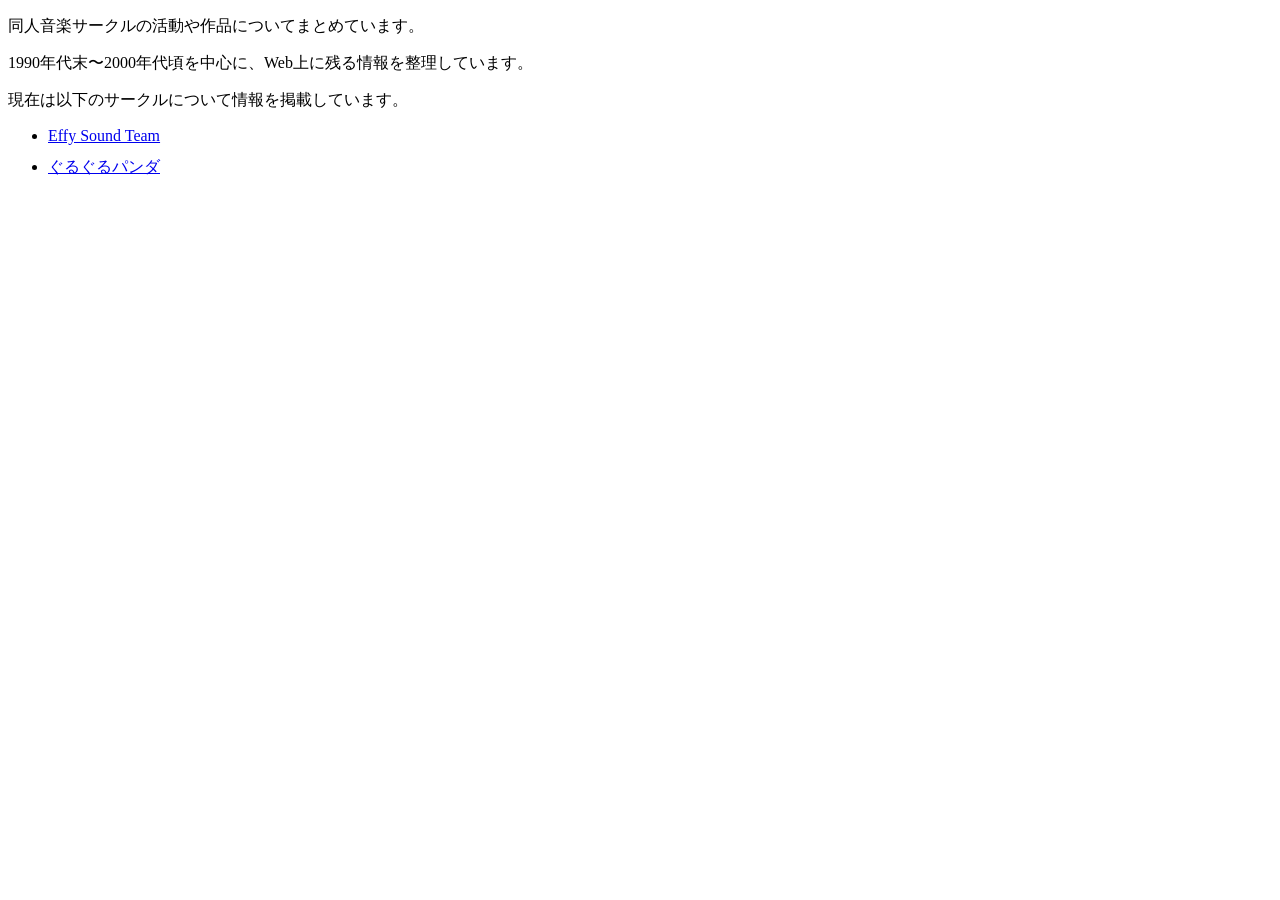
<file: index.html>
<!DOCTYPE html>
<html lang="ja">
<head>
  <meta charset="UTF-8">
  <meta name="viewport" content="width=device-width, initial-scale=1.0">
  <title>index.html</title>
</head>
<body>
  <p>同人音楽サークルの活動や作品についてまとめています。</p>
  <p>1990年代末〜2000年代頃を中心に、Web上に残る情報を整理しています。</p>
  <p>現在は以下のサークルについて情報を掲載しています。</p>

  <ul>
    <li><a href="circle/E_S_T_.html">Effy Sound Team</a></li>
    <li><a href="circle/G2PD.html">ぐるぐるパンダ</a></li>
  </ul>
  <style>
    li {
      margin-block: 12px;
    }
  </style>
</body>
</html>
</file>
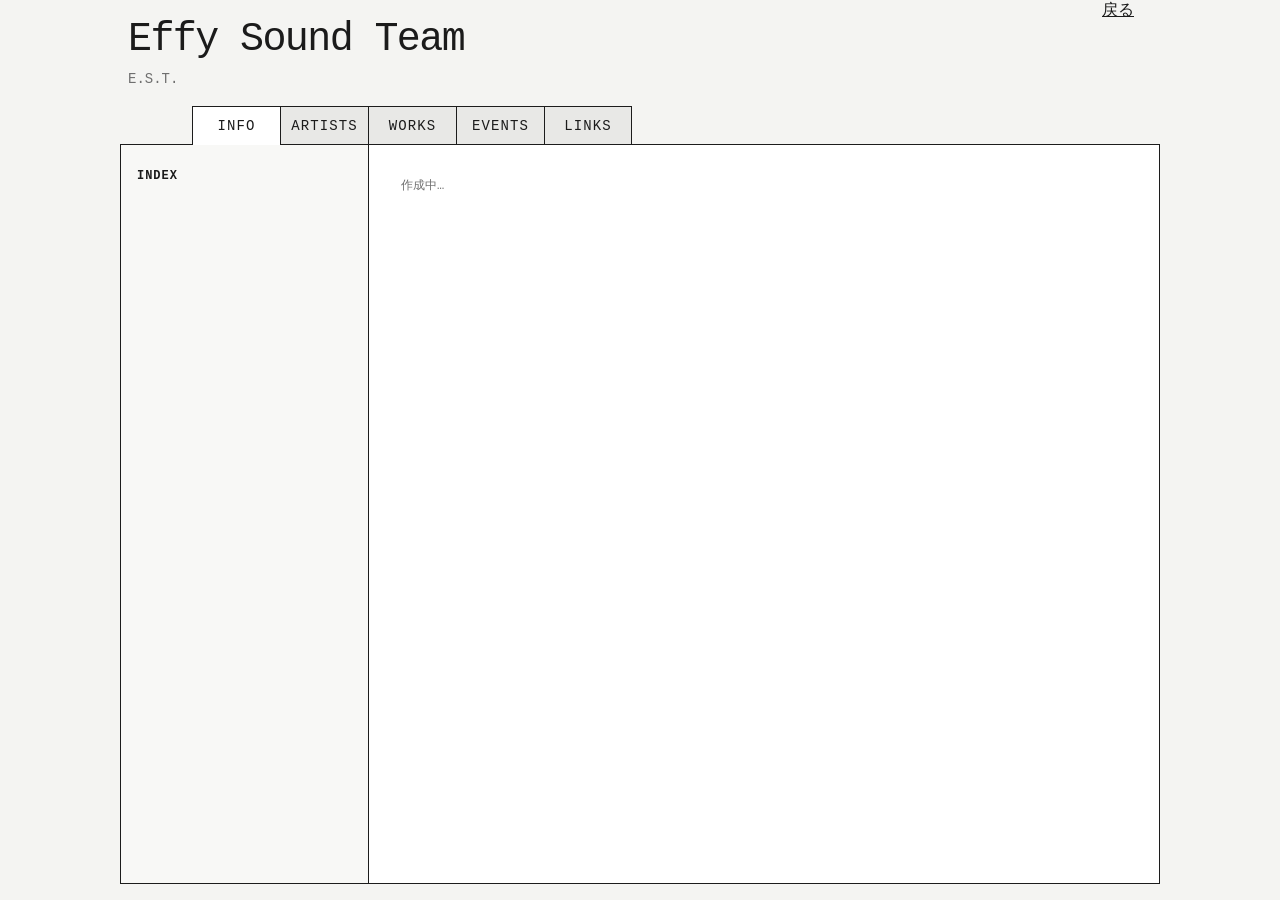
<file: circle/E_S_T_.html>
<!doctype html>
<html lang="ja">
<head>
  <meta charset="utf-8">
  <meta name="viewport" content="width=device-width, initial-scale=1">
  <title>Effy Sound Team</title>
  <link rel="stylesheet" href="../common.css">
</head>
<body>
  <div class="page">
    <header class="site-header">
      <div class="site-title-block">
        <h1 class="site-title">Effy Sound Team</h1>
        <div class="site-subtitle">E.S.T.</div>
      </div>
      <a href="../">戻る</a>
    </header>

    <main class="main">
      <nav class="tabs" aria-label="サークル情報" role="tablist">
        <a id="tab-info" class="tab" href="#info" data-tab="info" role="tab" aria-controls="panel-info" aria-selected="false">INFO</a>
        <a id="tab-artist" class="tab" href="#artist" data-tab="artist" role="tab" aria-controls="panel-artist" aria-selected="false">ARTISTS</a>
        <a id="tab-work" class="tab" href="#work" data-tab="work" role="tab" aria-controls="panel-work" aria-selected="false">WORKS</a>
        <a id="tab-event" class="tab" href="#event" data-tab="event" role="tab" aria-controls="panel-event" aria-selected="false">EVENTS</a>
        <a id="tab-link" class="tab" href="#link" data-tab="link" role="tab" aria-controls="panel-link" aria-selected="false">LINKS</a>
      </nav>

      <section class="workspace">
        <aside class="aux-panel" aria-label="補助情報">
          <div class="aux-panel-inner"></div>
        </aside>

        <div class="content-panel">

<!-- ここから編集 -->
  <section id="info" class="tab-content" data-tab-panel="info" role="tabpanel" aria-labelledby="tab-info">
    <p class="section-note">作成中…</p>
    <!-- <article class="entry" data-entry-id="profile">
      <h2 class="entry-summary">概要</h2>
      <div class="entry-detail">
        <h3>Effyについて</h3>
        <p>Effyは、</p>
      </div>
    </article> -->
  </section>

  <section id="artist" class="tab-content" data-tab-panel="artist" role="tabpanel" aria-labelledby="tab-artist">
    <p class="section-note">作成中…</p>
    <!-- <article class="entry" data-entry-id="artist-b">
      <h2 class="entry-summary">飛田 翔</h2>
      <div class="entry-detail">
        <p>1973年2月1日生まれ</p>
        <p>Effyでは主にシステムを担当したが、曲の制作も行った。</p>
        <ul>
          <li>1998年からのメインページ: http://member.nifty.ne.jp/effy_hida/index.html</li>
          <li>自己紹介: http://member.nifty.ne.jp/effy_hida/etc/hida.html</li>
          <li>2004年からのメインページ: http://homepage3.nifty.com/~pysound/</li>
        </ul>
        <p>
          高校1年生の体育祭で後にEffyの主催となる杉本と出会う。<br>
          高校卒業後は杉本とコンピュータの専門学校に通う。<br>
          本屋のフリーノートを通じて水城、ハイネ、Dr.昌光、杉浦かつみ、しまはづみ、Ayabo、もあい屋などと知り合う。<br>
          このメンバーで同人誌を作成、コミケ毎に計6冊の新刊を発行する。<br>
          PC-9800シリーズのDOS用のADVのルーチンを作成、これを用いたものを杉本がコミケにて配布。<br>
          完成させた98DOS用ADVエンジンを持ち込み、『To HeartをPC98で！』といった趣旨でTH98企画が始動、サークル名がEffyとなる。<br>
          1998年にニフティーを始め、
        </p>
      </div>
    </article> -->
  </section>

  <section id="work" class="tab-content" data-tab-panel="work" role="tabpanel" aria-labelledby="tab-work">
    <article class="entry" data-entry-id="toheart_midi" data-summary="ToHeart MIDIデータ集" data-date="1998-08">
      <h2 class="entry-summary--box">
        <span class="title-group">
          <span class="album-title">ToHeart MIDIデータ集</span>
        </span>
      </h2>
      <div class="entry-detail">
        <div class="reference-links">
          <dl>
          <dt>作品ページ</dt>
            <dd>http://www.threeweb.ad.jp/~rxi03273/effy/products.html</dd>
            <dd>http://www.geocities.co.jp/Playtown-Denei/7036/works/est/estm0001.html</dd>
          </dl>
        </div>
        <dl>
          <dt>頒布イベント</dt><dd>コミックマーケット54</dd>
          <dt>媒体</dt><dd>3.5” 2HD FD (1.44MB)</dd>
          <dt>価格</dt><dd>300円</dd>
        </dl>
        <p>収録内容</p>
        <ul>
          <li>Leaf</li>
          <li>Brand New Heart</li>
          <li>お名前何てーの？</li>
          <li>サンシャインＤａｙ</li>
          <li>ときめきシンパシー</li>
          <li>あなたの横顔</li>
          <li>お嬢様はエレガント</li>
          <li>彼女の憂鬱</li>
          <li>マイ・フレンド</li>
          <li>夢見るロボット</li>
          <li>言えないちから</li>
          <li>Smiling</li>
          <li>暮れゆく陽</li>
          <li>召喚</li>
          <li>オルゴール</li>
        </ul>
        <p>Staff</p>
        <!-- <p>Composer(transcriber?)</p> -->
        <ul>
          <li>MINA</li>
          <li>Igis</li>
          <!-- <li>飛田 翔 (?)</li> -->
        </ul>
      </div>
    </article>

    <article class="entry" data-entry-id="ESTR-0001" data-summary="ESTR-0001 Pure White" data-date="1998-12-30">
      <h2 class="entry-summary--box">
        <span class="title-group">
          <span class="album-title">Pure White</span>
          <span class="album-subtitle">"WHITE ALBUM" Arrange Sound Track</span>
        </span>
        <span class="catalog-number">ESTR-0001</span>
      </h2>
      <div class="entry-detail">
        <div class="reference-links">
        <dl>
          <dt>アルバムページ</dt>
            <dd>http://www.threeweb.ad.jp/~rxi03273/effy/info.html</dd>
            <dd>http://www.geocities.co.jp/Playtown-Denei/7036/works/est/estr0001.html</dd>
            <dd>http://homepage1.nifty.com/igis/est/pw.html</dd>
          <dt>制作記(MINA)</dt><dd>http://www.threeweb.ad.jp/~rxi03273/effy/comment2.html</dd>
          <dt>紹介ページ</dt><dd>http://member.nifty.ne.jp/effy_hida/etc/p_white.html</dd>
        </dl>
        </div>
        <dl>
          <dt>頒布開始日</dt><dd>1998-12-30</dd>
          <dt>媒体</dt><dd>CD-R</dd>
          <dt>価格</dt><dd>500円</dd>
        </dl>
        <p>曲目</p>
        <ol>
          <li>Leaf</li>
          <li>森川 由綺</li>
          <li>Winter Vacation</li>
          <li>ぬくもり</li>
          <li>冷たい雨</li>
          <li>河島 はるか</li>
          <li>あの頃のように</li>
          <li>Winter Vacation(カラオケ)</li>
        </ol>
        <p>Arranger</p>
        <ul>
          <li>MINA: 2,3,6,8</li>
          <li>飛田 翔: 4,5</li>
          <li>東 浩二: 1,7</li>
        </ul>
        <p>Vocal</p>
        <ul>
          <li>ayabo: 3</li>
        </ul>
        <p>Designer</p>
        <ul>
          <li>水城 冴佳</li>
        </ul>
        <p>Illustrator</p>
        <ul>
          <li>しまはづみ</li>
        </ul>
      </div>
    </article>

    <article class="entry" data-entry-id="ESTR-0002" data-summary="ESTR-0002 Pastime Breeze" data-date="1999-08-13">
      <h2 class="entry-summary--box">
        <span class="title-group">
          <span class="album-title">Pastime Breeze</span>
          <span class="album-subtitle">"Comic Party" Arrange Sound Track</span>
        </span>
        <span class="catalog-number">ESTR-0002</span>
      </h2>
      <div class="entry-detail">
        <div class="reference-links">
          <dl>
          <dt>アルバムページ</dt>
            <dd>http://homepage1.nifty.com/igis/est/pb.html</dd>
          </dl>
        </div>
        <dl>
          <dt>頒布開始日</dt><dd>1999-08-13</dd>
          <dt>媒体</dt><dd>CD-R</dd>
          <dt>価格</dt><dd>500円</dd>
        </dl>
        <p>曲目</p>
        <ol>
          <li>Leaf</li>
          <li>The pleasures of summer ～As time goes by～</li>
          <li>Dance with splash wave ～プリンセスタイム～</li>
          <li>Acid colors ～月の童話～</li>
          <li>Windy Love ～風はいつも春一番～</li>
        </ol>
        <p>Arranger</p>
        <ul>
          <li>MINA</li>
          <li>東 浩二</li>
          <li>飛田 翔: 2</li>
          <li>SASH: 5</li>
        </ul>
        <p>Illustrator</p>
        <ul>
          <li>しまはづみ</li>
          <li>水城 さえか</li>
        </ul>
      </div>
    </article>

    <article class="entry" data-entry-id="ESTR-0003" data-summary="ESTR-0003 forget me not" data-date="1999-12-24">
      <h2 class="entry-summary--box">
        <span class="title-group">
          <span class="album-title">forget me not</span>
          <span class="album-subtitle">"ONE" & "Kanon" Arrange Sound Track</span>
        </span>
        <span class="catalog-number">ESTR-0003</span>
      </h2>
      <div class="entry-detail">
        <div class="reference-links">
          <dl>
          <dt>アルバムページ</dt>
          <dd>http://homepage1.nifty.com/igis/est/fmn.html</dd>
          </dl>
        </div>
        <dl>
          <dt>頒布開始日</dt><dd>1999-12-24</dd>
          <dt>媒体</dt><dd>CD-R</dd>
          <dt>価格</dt><dd>1000円</dd>
        </dl>
        <p>曲目</p>
        <ol>
          <li>Overture ～forget me not～</li>
          <li>Last regrets</li>
          <li>Maiden's Wish ～Otomekibou～</li>
          <li>雪の少女 ～Long time together～</li>
          <li>日溜まりの街 ～Dash with a Fish～</li>
          <li>追想 ～Recollection～</li>
          <li>朝影 ～Promise～</li>
          <li>勝利のポーズ ～a falling snow～</li>
          <li>
            A Tair the Battle ver.5.2<br>
            EffyがC56にて頒布した同人ゲーム「ONE ～めぐる想いは永遠に～」のエンディングに用いられた曲。
            参考: http://village.infoweb.ne.jp/~fwgj1010/midi.htm
          </li>
        </ol>
        <p>Arranger</p>
        <ul>
          <li>MINA: 3,5,6,9</li>
          <li>飛田 翔: 4</li>
          <li>東 浩二: 7</li>
          <li>SASH: 1,2</li>
          <li>Gonzo: 8</li>
        </ul>
        <p>Vocal</p>
        <ul>
          <li>ayabo: 3,6</li>
        </ul>
        <p>Designer</p>
        <ul>
          <li>水城 冴佳</li>
        </ul>
        <p>Illustrator</p>
        <ul>
          <li>しまはづみ</li>
          <li>水城 冴佳</li>
        </ul>
        <p>Graphicer</p>
        <ul>
          <li>水城 冴佳</li>
          <li>Ruin</li> <!-- 具体的には彩色 (http://village.infoweb.ne.jp/~fwgj1010/enquite/0530.htm) -->
          <li>Su-zan</li>
        </ul>
      </div>
    </article>

    <article class="entry" data-entry-id="ESTR-0004" data-summary="ESTR-0004 Natural Color" data-date="2000-04-23">
      <h2 class="entry-summary--box">
        <span class="title-group">
          <span class="album-title">Natural Color</span>
          <span class="album-subtitle">"KIZUATO" Arrange Sound Track</span>
        </span>
        <span class="catalog-number">ESTR-0004</span>
      </h2>
      <div class="entry-detail">
        <div class="reference-links">
          <dl>
          <dt>アルバムページ</dt>
            <dd>http://homepage1.nifty.com/igis/est/nc.html</dd>
            <dd>http://www.geocities.co.jp/Playtown-Denei/7036/estr0004.html</dd>
          </dl>
        </div>
        <dl>
          <dt>頒布開始日</dt><dd>2000-04-23</dd>
          <dt>媒体</dt><dd>CD-R</dd>
          <dt>価格</dt><dd>500円</dd>
        </dl>
        <p>曲目</p>
        <ol>
          <li>寝覚月 ～Naked Moon～</li>
          <li>千鶴 ～rich in pleasure～</li>
          <li>夏の追憶 ～Little bit Doze～</li>
          <li>スト３ ～Winner be the maple～</li>
          <li>UKIUKI気分 ～al fine～</li>
        </ol>
        <p>おまけとして<a href="#work/toheart_midi">ToHeart MIDIデータ集</a>が付属している。</p>
        <p>Arranger</p>
        <ul>
          <li>MINA</li>
          <li>飛田 翔</li>
        </ul>
        <p>Disigner</p>
        <ul>
          <li>水城 冴佳</li>
        </ul>
        <p>Illustrator</p>
        <ul>
          <li>しまはづみ</li>
          <li>水城 冴佳</li>
        </ul>
        <p>Graphicer</p>
        <ul>
          <li>水城 冴佳</li>
          <li>Ruin</li>
        </ul>
      </div>
    </article>

    <article class="entry" data-entry-id="ESTP-0001" data-summary="ESTP-0001 forget me not" data-date="2000-08-12">
      <h2 class="entry-summary--box">
        <span class="title-group">
          <span class="album-title">forget me not</span>
          <span class="album-subtitle">"ONE" & "Kanon" Arrange Sound Track</span>
        </span>
        <span class="catalog-number">ESTP-0001</span>
      </h2>
      <div class="entry-detail">
        <dl>
          <dt>頒布開始日</dt><dd>2000-08-12</dd>
          <dt>媒体</dt><dd>プレスCD</dd>
          <dt>価格</dt><dd>1000円</dd>
        </dl>
        <p><a href="#work/ESTR-0003">ESTR-0003 forget me not</a>のプレス版。少し手が加わっている。</p>
      </div>
    </article>

    <article class="entry" data-entry-id="ESTP-0002" data-summary="ESTP-0002 Natural Color ～the other palette～" data-date="2000-08-12">
      <h2 class="entry-summary--box">
        <span class="title-group">
          <span class="album-title">Natural Color ～the other palette～</span>
          <span class="album-subtitle">"KIZUATO" Arrange Sound Track</span>
        </span>
        <span class="catalog-number">ESTP-0002</span>
      </h2>
      <div class="entry-detail">
        <div class="reference-links">
          <dl>
          <dt>告知ページ</dt>
            <dd>http://www.geocities.co.jp/Playtown-Denei/7036/news.html</dd>
          <dt>アルバムページ</dt>
            <dd>http://www.geocities.co.jp/Playtown-Denei/7036/works/est/estp0002.html</dd>
          </dl>
        </div>
        <dl>
          <dt>頒布開始日</dt><dd>2000-08-12</dd>
          <dt>媒体</dt><dd>プレスCD</dd>
          <dt>価格</dt><dd>500円 (Natural Color持参で200円)</dd>
        </dl>
        <p><a href="#work/ESTR-0004">ESTR-0004 Natural Color</a>のプレス版。収録曲が1曲追加されている。おまけの有無は不明。</p>
        <p>曲目(1.~5.はESTR-0004と同様)</p>
        <ol>
          <li>寝覚月 ～Naked Moon～</li>
          <li>千鶴 ～rich in pleasure～</li>
          <li>夏の追憶 ～Little bit Doze～</li>
          <li>スト３ ～Winner be the maple～</li>
          <li>UKIUKI気分 ～al fine～</li>
          <li>初音 ～Hatsune the Reverser ver5.66～</li>
        </ol>
        <p>以下ESTR-0004と同様</p>
        <p>Arranger</p>
        <ul>
          <li>MINA</li>
          <li>飛田 翔</li>
        </ul>
        <p>Disigner</p>
        <ul>
          <li>水城 冴佳</li>
        </ul>
        <p>Illustrator</p>
        <ul>
          <li>しまはづみ</li>
          <li>水城 冴佳</li>
        </ul>
        <p>Graphicer</p>
        <ul>
          <li>水城 冴佳</li>
          <li>Ruin</li>
        </ul>
      </div>
    </article>

    <article class="entry" data-entry-id="ESTP-0003" data-summary="ESTP-0003 Pure White" data-date="2000-12-30">
      <h2 class="entry-summary--box">
        <span class="title-group">
          <span class="album-title">Pure White</span>
          <span class="album-subtitle">"WHITE ALBUM" Arrange Sound Track</span>
        </span>
        <span class="catalog-number">ESTP-0003</span>
      </h2>
      <div class="entry-detail">
        <div class="reference-links">
          <dl>
          <dt>アルバムページ</dt>
            <dd>http://village.infoweb.ne.jp/~fwgj1010/news/news2.htm</dd>
          </dl>
        </div>
        <dl>
          <dt>頒布開始日</dt><dd>2000-12-30</dd>
          <dt>媒体</dt><dd>プレスCD</dd>
          <dt>価格</dt><dd>500円</dd>
        </dl>
        <p>
          <a href="#work/ESTR-0001">ESTR-0001 Pure White</a>のリマスタリング・修正版。
          曲が一部修正され、ジャケット絵が新しくなった。
        </p>
        <!--
        <p>
          ESTR-0001にはデータトラックがないので、データトラックが追加されたと思われる。
          そもそもE.S.T.のほとんどのCDにはデータトラックがあると予想される。
        </p>
        -->
      </div>
    </article>

    <article class="entry" data-entry-id="up_in_the_AIR" data-summary="up in the AIR" data-date="2000-12-30">
      <h2 class="entry-summary--box">
        <span class="title-group">
          <span class="album-title">up in the AIR</span>
          <span class="album-subtitle">"AIR" Arrange Sound Track</span>
        </span>
      </h2>
      <div class="entry-detail">
        <dl>
          <dt>頒布開始日</dt><dd>2000-12-30</dd>
          <dt>価格</dt><dd>100円</dd>
        </dl>
        <p><a href="#work/ESTR-0005">ESTR-0005 Atmosphere</a>の試聴版。</p>
        <p>曲目</p>
        <ol>
          <li>水たまり</li>
          <li>銀色</li>
        </ol>
        <p>Arranger</p>
        <ul>
          <li>MINA: 1</li>
          <li>飛田 翔: 2</li>
        </ul>
      </div>
    </article>

    <article class="entry" data-entry-id="ESTR-0005" data-summary="ESTR-0005 Atmosphere" data-date="2001-12-30">
      <h2 class="entry-summary--box">
        <span class="title-group">
          <span class="album-title">Atmosphere</span>
          <span class="album-subtitle">"AIR" Arrange Sound Track</span>
        </span>
        <span class="catalog-number">ESTR-0005</span>
      </h2>
      <div class="entry-detail">
        <div class="reference-links">
          <dl>
          <dt>アルバムページ</dt>
            <dd>http://village.infoweb.ne.jp/~fwgj1010/news/news5/news5_1.htm</dd>
          </dl>
        </div>
        <dl>
          <dt>頒布開始日</dt><dd>2001-12-30</dd>
          <dt>媒体</dt><dd>CD-R</dd>
          <dt>価格</dt><dd>1000円</dd>
        </dl>
        <p>曲目</p>
        <ol>
          <li>Atmosphere (原題 回想録)</li>
          <li>跳ね水</li>
          <li>虹</li>
          <li>水たまり</li>
          <li>月童</li>
          <li>絵空事</li>
          <li>理</li>
          <li>銀色</li>
          <li>回想録</li>
        </ol>
        <p>Arranger</p>
        <ul>
          <li>MINA: 1,3,4,5,6,9</li>
          <li>飛田 翔: 7,8</li>
          <li>ZTS: 2</li>
        </ul>
        <p>Vocal</p>
        <ul>
          <li>杉本 恭子: 5,9</li>
        </ul>
        <p>Designer</p>
        <ul>
          <li>水城 冴佳</li>
          <li>MINA</li>
        </ul>
        <p>Illustrator</p>
        <ul>
          <li>しまはづみ</li>
          <li>水城 冴佳</li>
        </ul>
      </div>
    </article>
  </section>

  <section id="event" class="tab-content" data-tab-panel="event" role="tabpanel" aria-labelledby="tab-event">
    <article class="entry" data-entry-id="C54" data-summary="1998-08 C54" data-date="1998-08">
      <h2 class="entry-summary">1998-08　コミックマーケット54</h2>
      <div class="entry-detail">
        <p>頒布物</p>
        <ul>
          <li>ToHeart MIDIデータ集</li>
        </ul>
      </div>
    </article>

    <article class="entry" data-entry-id="C55" data-summary="1998-12-30 C55" data-date="1998-12-30">
      <h2 class="entry-summary">1998-12-30　コミックマーケット55 2日目</h2>
      <div class="entry-detail">
        <p>頒布物</p>
        <ul>
          <li>ESTR-0001 Pure White, 500円, 100部</li>
        </ul>
        <p>委託先</p>
        <ul>
          <li>かみしばい屋</li>
          <li>Wind Rippers</li>
          <li>ＴＯＫＹＯスライム</li>
        </ul>
      </div>
    </article>

    <article class="entry" data-entry-id="C56" data-summary="1999-08-13 C56" data-date="1999-08-13">
      <h2 class="entry-summary">1999-08-13　コミックマーケット56 1日目</h2>
      <div class="entry-detail">
        <dl>
          <dt>スペース番号</dt><dd>東-イ-52a</dd>
        </dl>
        <p>頒布物</p>
        <ul>
          <li>ESTR-0002 Pastime Breeze</li>
        </ul>
      </div>
    </article>

    <article class="entry" data-entry-id="C57" data-summary="1999-12-24 C57" data-date="1999-12-24">
      <h2 class="entry-summary">1999-12-24　コミックマーケット57 1日目</h2>
      <div class="entry-detail">
        <dl>
          <dt>スペース番号</dt><dd>東-サ-51b</dd>
        </dl>
        <p>頒布物</p>
        <ul>
          <li>ESTR-0003 forget me not, 1000円, 180部</li>
          <li>ESTR-0001 Pure White</li>
          <li>ESTR-0002 Pastime Breeze</li>
        </ul>
      </div>
    </article>

    <article class="entry" data-entry-id="SC6" data-summary="2000-01-30 サンクリ6" data-date="2000-01-30">
      <h2 class="entry-summary">2000-01-30　サンシャインクリエイション6</h2>
      <div class="entry-detail">
        <p>頒布物</p>
        <ul>
          <li>ESTR-0003 forget me not</li>
        </ul>
        <p>委託先</p>
        <ul>
          <li>N-12a, 顔面洗濯バサミ</li>
        </ul>
      </div>
    </article>

    <article class="entry" data-entry-id="CP" data-summary="2000-04-23 こみパ" data-date="2000-04-23">
      <h2 class="entry-summary">2000-04-23　こみパ</h2>
      <div class="entry-detail">
        <div class="reference-links">
          <dl>
          <dt>参加記(MINA)</dt><dd>http://village.infoweb.ne.jp/~fwgj1010/estc/Estc39.htm</dd>
          </dl>
        </div>
        <dl>
          <dt>スペース番号</dt><dd>R-08b</dd>
        </dl>
        <p>頒布物</p>
        <ul>
          <li>ESTR-0004 Natural Color, 110部</li>
          <li>ESTR-0001 Pure White, 60部</li>
          <li>ESTR-0002 Pastime Breeze, 60部</li>
        </ul>
        <p>委託頒布物</p>
        <ul>
          <li>爆裂アレンジCD製作委員会, Preview, 100部</li>
        </ul>
      </div>
    </article>

    <article class="entry" data-entry-id="C58" data-summary="2000-08-12 C58" data-date="2000-08-12">
      <h2 class="entry-summary">2000-08-12　コミックマーケット58 2日目</h2>
      <div class="entry-detail">
        <div class="reference-links">
          <dl>
          <dt>参加記(前日編)(MINA)</dt><dd>http://village.infoweb.ne.jp/~fwgj1010/estc/Estc46_1.htm</dd>
          </dl>
        </div>
        <p>JV-1010同盟との合同サークル</p>
        <dl>
          <dt>スペース番号</dt><dd>東-イ-01ab</dd>
        </dl>
        <p>頒布物</p>
        <ul>
          <li>ESTP-0001, forget me not, 1000円, 500部</li>
          <li>ESTP-0002 Natural Color ～the other palette～, 500円(Natural Color持参で200円), 500部</li>
        </ul>
        <p>委託頒布物</p>
        <ul>
          <li>ハイパーみらーヴ, WhiteWind</li>
          <li>ハイパーみらーヴ, RealSeason</li>
        </ul>
      </div>
    </article>

    <article class="entry" data-entry-id="C59" data-summary="2000-12-30 C59" data-date="2000-12-30">
      <h2 class="entry-summary">2000-12-30　コミックマーケット59 2日目</h2>
      <div class="entry-detail">
        <dl>
          <dt>スペース番号</dt><dd>西-あ-33a</dd>
        </dl>
        <p>頒布物</p>
        <ul>
          <li>up in the AIR, 100円</li>
          <li>ESTP-0003, Pure White, 500円, 500部</li>
          <li>ESTR-0003, forget me not</li>
        </ul>
        <p>委託頒布物</p>
        <ul>
          <li>JV-1010同盟, Remember Me</li>
          <li>JV-1010同盟, Piece</li>
          <li>顔面洗濯バサミ, Slip it out</li>
          <li>Teafloat, あたたかい場所, 1000円</li>
          <li>CODE ZTS LABEL, TURN R</li>
        </ul>
      </div>
    </article>

    <article class="entry" data-entry-id="C60" data-summary="2001-08-10 C60" data-date="2001-08-10">
      <h2 class="entry-summary">2001-08-10　コミックマーケット60 1日目</h2>
      <div class="entry-detail">
        <div class="reference-links">
          <dl>
          <dt>参加記(当日編)(MINA)</dt><dd>http://village.infoweb.ne.jp/~fwgj1010/estc/Estc511.htm</dd>
          </dl>
        </div>
        <dl>
          <dt>スペース番号</dt><dd>東-ネ-02a</dd>
        </dl>
        <p>頒布物</p>
        <ul>
          <li>ESTR-0002 Pastime Breeze, 500円, 15部</li>
          <li>ESTR-0003 forget me not, 1000円, 15部</li>
          <li>ESTP-0002 Natural Color ～the other palette～, 500円, 15部</li>
        </ul>
        <p>委託頒布物</p>
        <ul>
          <li>JV-1010同盟, Over Drive, 1000円, 150部</li>
          <li>JV-1010同盟, Piece, 1000円, 50部</li>
          <li>Triumphal Records, 翼音 -yoin-, 1000円</li>
          <li>CODE ZTS LABEL, AEON, 1000円</li>
        </ul>
      </div>
    </article>

    <article class="entry" data-entry-id="C61" data-summary="2001-12-30 C61" data-date="2001-12-30">
      <h2 class="entry-summary">2001-12-30　コミックマーケット61 2日目</h2>
      <div class="entry-detail">
        <dl>
          <dt>スペース番号</dt><dd>西-き-19b</dd>
        </dl>
        <p>頒布物</p>
        <ul>
          <li>ESTR-0005 Atmosphere, 1000円, 200部</li>
        </ul>
      </div>
    </article>
  </section>

  <section id="link" class="tab-content" data-tab-panel="link" role="tabpanel" aria-labelledby="tab-link">
    <p class="section-note">雑多にまとめています</p>

    <article class="entry" data-entry-id="official">
      <h2 class="entry-summary">公式サイト</h2>
      <div class="entry-detail">
        <dl>
          <dt>Effy Sound Team</dt>
            <dd>http://www.threeweb.ad.jp/~rxi03273/effy/index.shtml</dd>
            <dd>http://homepage1.nifty.com/igis/est/index.html</dd>
        </dl>
        <dl>
          <dt>Effy</dt>
          <dd>http://www.geocities.co.jp/Playtown-Denei/7036/title.html</dd>
          <dd>http://www.geocities.co.jp/Playtown-Denei/7036/index.html</dd>
          <dd>http://member.nifty.ne.jp/effy/</dd>
        </dl>
      </div>
    </article>

    <article class="entry" data-entry-id="personal">
      <h2 class="entry-summary">関連する個人サイト</h2>
      <div class="entry-detail">
        <p>Effy Sound Team</p>
        <dl>
          <dt>飛田 翔</dt>
            <dd>http://member.nifty.ne.jp/effy_hida/</dd>
            <dd>http://member.nifty.ne.jp/effy_hida/index.html</dd>
            <dd>http://homepage3.nifty.com/~pysound/</dd>
          <dt>MINA</dt>
            <dd>http://village.infoweb.ne.jp/~fwgj1010/</dd>
            <dd>http://village.infoweb.ne.jp/~fwgj1010/index.htm</dd>
            <dd>http://kamesan.txt-nifty.com/zaku/</dd>
          <dt>東 浩二(Igis)</dt>
            <dd>http://homepage1.nifty.com/igis/main/</dd>
            <dd>http://homepage1.nifty.com/igis/main/index.html</dd>
            <dd>http://homepage1.nifty.com/igis/index2.html</dd>
          <dt>SASH</dt>
            <dd>http://www.geocities.co.jp/Playtown/6945/index.html</dd>
            <dd>http://isweb20.infoseek.co.jp/play/sash-/</dd>
            <dd>http://sash-.hp.infoseek.co.jp/</dd>
        </dl>
        <p>Effy</p>
        <dl>
          <dt>杉本 理</dt>
            <dd>http://plaza21.mbn.or.jp/~kid/</dd>
          <dt>杉浦 かつみ</dt>
            <dd>http://plaza14.mbn.or.jp/~katsumiko/</dd>
          <dt>水城 冴佳, しまはづみ</dt>
            <!-- <dd>http://homepage1.nifty.com/inchoate/</dd> -->
            <!-- <dd>http://homepage2.nifty.com/sima-saeka/</dd> -->
            <!-- <dd>http://plaza24.mbn.or.jp/~ugetsdo/top.htm</dd> -->
            <dd>http://zoo.millto.net/~saeka/top.htm</dd>
          <dt>ハイネ</dt>
            <dd>http://www.asahi-net.or.jp/~zj6k-imzk/</dd>
          <dt>ＭＯＩ屋</dt>
            <dd>http://member.nifty.ne.jp/moi/</dd>
          <dt>Ruin</dt>
            <dd>http://www.fortunecity.com/greenfield/fish/683/dan.html</dd>
            <dd>http://www.geocities.co.jp/Playtown-Spade/7830/dan.html</dd>
          <dt>Dr.昌光</dt>
            <dd>http://www.asahi-net.or.jp/~VE3M-MTD/</dd>
        </dl>
      </div>
    </article>

    <article class="entry" data-entry-id="circle">
      <h2 class="entry-summary">関連するサークルサイト</h2>
      <div class="entry-detail">
        <dl>
          <dt>JV-1010同盟</dt>
            <dd>http://www19.big.or.jp/~jv-1010/index.shtml</dd>
            <dd>http://member.nifty.ne.jp/effy_hida/jv-1010/</dd>
            <dd>http://est.szero.net/jv-1010/</dd>
        </dl>
        <dl>
          <dt>顔面洗濯バサミ</dt><dd></dd>
        </dl>
        <dl>
          <dt>G-Greats</dt><dd></dd>
        </dl>
      </div>
    </article>

    <article class="entry" data-entry-id="details">
      <h2 class="entry-summary">詳細ページ</h2>
      <div class="entry-detail">
        <dl>
          <dt>アルバムまとめページ</dt>
            <dd>http://homepage1.nifty.com/igis/est/index.html</dd>
            <dd>http://www.geocities.co.jp/Playtown-Denei/7036/olds/est.html</dd>
            <dd>http://www.geocities.co.jp/Playtown-Denei/7036/works/index.html</dd>
          <dt>日記ページ(個人含む)</dt>
            <!-- 下の日記は http://www19.big.or.jp/~jv-1010/cgi-bin/effy/diary.cgi の内容を含む -->
            <!-- 下の日記は http://est.szero.net/cgi/diary/diary.cgi の内容を含む -->
            <dd>http://village.infoweb.ne.jp/~fwgj1010/diary/</dd>
            <dd>http://village.infoweb.ne.jp/~fwgj1010/diary/index.html</dd>
            <dd>http://village.infoweb.ne.jp/~fwgj1010/estc/EstcMain.htm</dd>
            <dd>http://kamesan.txt-nifty.com/zaku/</dd>
          <dt>BBS</dt>
            <dd>http://www.tcup2.com/217/kid.html</dd>
            <!-- 下のBBSは http://hpcgi1.nifty.com/igis/effy/bbs.cgi の内容を含む -->
            <dd>http://est.szero.net/cgi-bin/bbs.cgi</dd>
            <dd>http://www.startingweb.com/bbs.cgi?job=bbsidx&body=yes&bbsid=573&mid=</dd>
          <dt>アンケート結果</dt>
            <dd>http://village.infoweb.ne.jp/~fwgj1010/enquite/0530.htm</dd>
        </dl>
      </div>
    </article>
  </section>
        </div>
      </section>
    </main>
  </div>
<!-- ここまで編集 -->

  <script src="../common.js"></script>
</body>
</html>
</file>
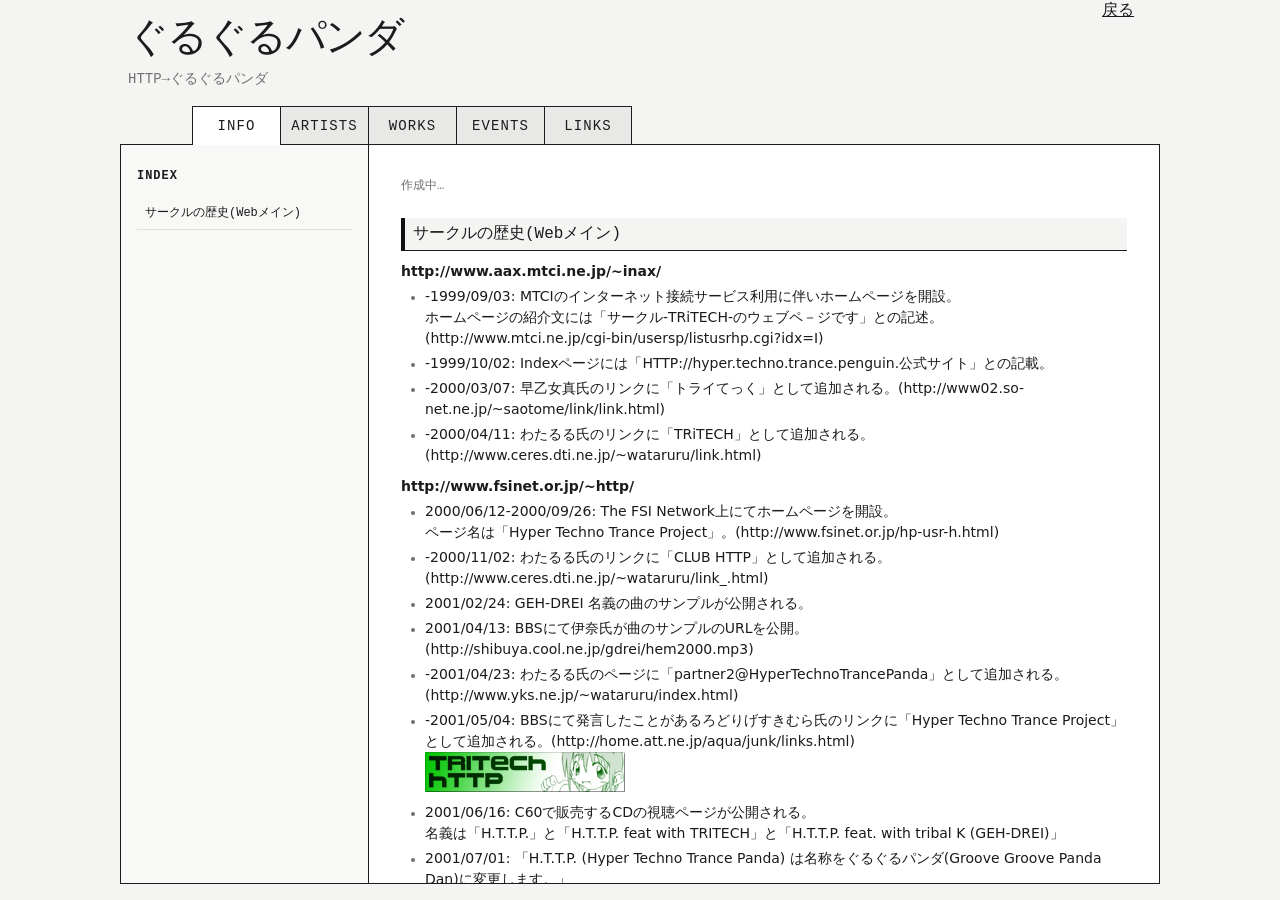
<file: circle/G2PD.html>
<!doctype html>
<html lang="ja">
<head>
  <meta charset="UTF-8">
  <meta name="viewport" content="width=device-width, initial-scale=1">
  <title>ぐるぐるパンダ</title>
  <link rel="stylesheet" href="../common.css">
</head>
<body>
  <div class="page">
    <header class="site-header">
      <div class="site-title-block">
        <h1 class="site-title">ぐるぐるパンダ</h1>
        <div class="site-subtitle">HTTP→ぐるぐるパンダ</div>
      </div>
      <a href="../">戻る</a>
    </header>

    <main class="main">
      <nav class="tabs" aria-label="サークル情報" role="tablist">
        <a id="tab-info" class="tab" href="#info" data-tab="info" role="tab" aria-controls="panel-info" aria-selected="false">INFO</a>
        <a id="tab-artist" class="tab" href="#artist" data-tab="artist" role="tab" aria-controls="panel-artist" aria-selected="false">ARTISTS</a>
        <a id="tab-work" class="tab" href="#work" data-tab="work" role="tab" aria-controls="panel-work" aria-selected="false">WORKS</a>
        <a id="tab-event" class="tab" href="#event" data-tab="event" role="tab" aria-controls="panel-event" aria-selected="false">EVENTS</a>
        <a id="tab-link" class="tab" href="#link" data-tab="link" role="tab" aria-controls="panel-link" aria-selected="false">LINKS</a>
      </nav>

      <section class="workspace">
        <aside class="aux-panel" aria-label="補助情報">
          <div class="aux-panel-inner"></div>
        </aside>

        <div class="content-panel">

<!-- ここから編集 -->
  <section id="info" class="tab-content" data-tab-panel="info" role="tabpanel" aria-labelledby="tab-info">
    <p class="section-note">作成中…</p>

    <article class="entry" data-entry-id="history">
      <h2 class="entry-summary">サークルの歴史(Webメイン)</h2>
      <div class="entry-detail">
        <p><b>http://www.aax.mtci.ne.jp/~inax/</b></p>
        <ul>
          <li>
            -1999/09/03: MTCIのインターネット接続サービス利用に伴いホームページを開設。<br>
            ホームページの紹介文には<q>サークル-TRiTECH-のウェブペ－ジです</q>との記述。(http://www.mtci.ne.jp/cgi-bin/usersp/listusrhp.cgi?idx=I)
          </li>
          <li>-1999/10/02: Indexページには<q>HTTP://hyper.techno.trance.penguin.公式サイト</q>との記載。<br></li>
          <li>-2000/03/07: 早乙女真氏のリンクに<q>トライてっく</q>として追加される。(http://www02.so-net.ne.jp/~saotome/link/link.html)</li>
          <li>-2000/04/11: わたるる氏のリンクに<q>TRiTECH</q>として追加される。(http://www.ceres.dti.ne.jp/~wataruru/link.html)</li>
        </ul>
        <p><b>http://www.fsinet.or.jp/~http/</b></p>
        <ul>
          <li>
            2000/06/12-2000/09/26: The FSI Network上にてホームページを開設。<br>
            ページ名は<q>Hyper Techno Trance Project</q>。(http://www.fsinet.or.jp/hp-usr-h.html)<br>
          </li>
          <li>-2000/11/02: わたるる氏のリンクに<q>CLUB HTTP</q>として追加される。(http://www.ceres.dti.ne.jp/~wataruru/link_.html)</li>
          <li>2001/02/24: GEH-DREI 名義の曲のサンプルが公開される。</li>
          <li>2001/04/13: BBSにて伊奈氏が曲のサンプルのURLを公開。(http://shibuya.cool.ne.jp/gdrei/hem2000.mp3)</li>
          <li>-2001/04/23: わたるる氏のページに<q>partner2@HyperTechnoTrancePanda</q>として追加される。(http://www.yks.ne.jp/~wataruru/index.html)</li>
          <li>
            -2001/05/04: BBSにて発言したことがあるろどりげすきむら氏のリンクに<q>Hyper Techno Trance Project</q>として追加される。(http://home.att.ne.jp/aqua/junk/links.html)<br>
            <img src="../img/G2PD__bn3.jpg" alt="Hyper Techno Trance Projectのバナー" width="200" height="40">
          </li>
          <li>
            2001/06/16: C60で販売するCDの視聴ページが公開される。<br>
            名義は<q>H.T.T.P.</q>と<q>H.T.T.P. feat with TRITECH</q>と<q>H.T.T.P. feat. with tribal K (GEH-DREI)</q></li>
          <li>2001/07/01: <q>H.T.T.P. (Hyper Techno Trance Panda) は名称をぐるぐるパンダ(Groove Groove Panda Dan)に変更します。</q></li>
        </ul>
        <p><b>http://www.uranus.dti.ne.jp:80/~ina/</b></p>
        <ul>
          <li>-2002/11/22: Dream Train Internet上にてホームページを開設。</li>
        </ul>
        <p><b>http://gurupan.com/</b></p>
        <ul>
          <li>2007-08-26: ホームページを開設。</li>
        </ul>
      </div>
    </article>
  </section>

  <section id="artist" class="tab-content" data-tab-panel="artist" role="tabpanel" aria-labelledby="tab-artist">
    <p class="section-note">作成中…</p>
    
    <article class="entry" data-entry-id="ina">
      <h2 class="entry-summary">伊奈 和彦</h2>
      <div class="entry-detail">
        <p>
          このサークルの中心人物であり、ほとんどの作品でアレンジを担当しているほか、どの時代のホームページも伊奈氏が管理している。<br>
          少なくともG2PDやぐるぐるパンダは伊奈氏の名義である。
        </p>
        <dl>
          <dt>ホームページ</dt>
            <dd>http://www.aax.mtci.ne.jp/~inax/</dd>
            <dd>http://www.fsinet.or.jp/~http/</dd>
            <dd>http://www.uranus.dti.ne.jp/~ina/</dd>
            <dd>http://gurupan.com/</dd>
        </dl>
      </div>
    </article>

    <article class="entry" data-entry-id="wata">
      <h2 class="entry-summary">VJ WATA</h2>
      <div class="entry-detail">
        <p>
          わたるる氏<br>
          伊奈氏とは大学の知り合い。
        </p>
        <dl>
          <dt>ホームページ</dt>
            <dd>http://www.ceres.dti.ne.jp/~wataruru/</dd>
            <dd>http://www.yks.ne.jp/~wataruru/index.html</dd>
        </dl>
      </div>
    </article>

    <article class="entry" data-entry-id="onion">
      <h2 class="entry-summary">Onion</h2>
      <div class="entry-detail">
        <p>
          おにおん氏<br>
          伊奈氏とは大学の知り合い。
        </p>
        <dl>
          <dt>ホームページ</dt>
            <dd><a href="http://www.eurus.dti.ne.jp/~onion-k/" target="_blank" rel="nofollow noopener noreferrer">http://www.eurus.dti.ne.jp/~onion-k/</a></dd>
        </dl>
      </div>
    </article>

    <article class="entry" data-entry-id="oymd-k5">
      <h2 class="entry-summary">Oymd-k5</h2>
      <div class="entry-detail">
        <p>
          大山田Ｋ５氏<br>
          伊奈氏とはおそらく大学の知り合い。
        </p>
        <dl>
          <dt>ホームページ</dt>
            <dd>http://plaza14.mbn.or.jp/~ujauja/</dd>
        </dl>
      </div>
    </article>
  </section>

  <section id="work" class="tab-content" data-tab-panel="work" role="tabpanel" aria-labelledby="tab-work">
    <article class="entry" data-entry-id="http_the_best" data-summary="HTTP THE BEST" data-date="2001-08-10">
      <h2 class="entry-summary--box">
        <span class="title-group">
          <span class="album-title">HTTP THE BEST</span>
          <span class="album-subtitle">- The Best of HTTP's Works -</span>
        </span>
      </h2>
      <div class="entry-detail">
        <div class="reference-links">
        <dl>
          <dt>アルバムページ</dt>
            <dd>http://www.fsinet.or.jp/~http/cd.htm</dd>
          <dt>アルバム一覧ページ</dt>
            <dd>http://www.uranus.dti.ne.jp/~ina/disco.htm</dd>
        </dl>
        </div>
        <dl>
          <dt>頒布開始日</dt><dd>2001-08-10</dd>
          <dt>媒体</dt><dd>CD</dd>
          <dt>価格</dt><dd>500円</dd>
        </dl>
        <p>曲目</p>
        <ol>
          <li>HEMU2000</li>
          <li>U</li>
          <li>Shang-hai Dalls</li>
          <li>WERKZEUGSCHRANK</li>
          <li>PSY - hinamix</li>
          <li>CABIN - Mild Style</li>
          <li>Dabde Dabde</li>
          <li>Double "R"</li>
          <li>ys3-06.wav - J's mix</li>
          <li>B.N.H. (s.m.a.r.t. MIX)</li>
          <li>REGRET (B.B.Sample)</li>
          <li>torinouta (55URA mix)</li>
          <li>E.C.M.</li>
          <li>Trance Penguin</li>
          <li>721!</li>
          <li>P.Action "A"</li>
        </ol>
        <p>Composer</p>
        <ul>
          <li>HTTP: 1-8,13,15,16</li>
          <li>HTTPenguin: 14</li>
          <li>GEH-DREI: 1-4</li>
          <li>tribal-K: 1,2,4</li> <!-- 1,2,4のみtribal-K, それ以外は伊那 和彦とするwikiも(http://oddb.main.jp/index.php?Groove%20Groove%20Panda%20Dan) -->
          <li>TRITECH: 3,15</li>
          <li>伊奈 和彦: 3,15</li>
        </ul>
        <p>Arranger</p>
        <ul>
          <li>HTTP: 9-12</li>
        </ul>
        <p>Illustration</p>
        <ul>
          <li>VJ WATA</li>
        </ul>
        <p>Special Thanks</p>
        <ul>
          <li>Onion</li>
        </ul>
      </div>
    </article>

    <article class="entry" data-entry-id="siesta" data-summary="Siesta" data-date="2002-08-11">
      <h2 class="entry-summary--box">
        <span class="title-group">
          <span class="album-title">Siesta</span>
          <span class="album-subtitle">- Kizuato Arrange miniAlbum -</span>
        </span>
      </h2>
      <div class="entry-detail">
        <div class="reference-links">
        <dl>
          <dt>アルバム一覧ページ</dt>
            <dd>http://www.uranus.dti.ne.jp/~ina/disco.htm</dd>
        </dl>
        </div>
        <dl>
          <dt>頒布開始日</dt><dd>2002-08-11</dd>
          <dt>媒体</dt><dd>CD</dd>
          <dt>価格</dt><dd>500円</dd>
        </dl>
        <p>曲目</p>
        <ol>
          <li>Hatsune - FANTAWINE Mix [Dozen Beat]</li>
          <li>Azusa - Yogusominebari 2nd MIX [Easy Techno Pop]</li>
          <li>Chidzuru - Block the Block mix [Twiddle Techno]</li>
          <li>Kaede - Wipemania mix [Maple Trance]</li>
          <li>ONIKAGURA - OGREISH WALK Mix [Digirock]</li>
        </ol>
        <p>Arranger</p>
        <ul>
          <li>G2PD: 1-5</li> <!-- 1-5を伊奈 和彦とするwikiも(http://oddb.main.jp/index.php?Groove%20Groove%20Panda%20Dan) -->
          <li>GEH-DREI: 5</li>
        </ul>
        <p>Illustration・Jacket Design</p>
        <ul>
          <li>Oymd-k5</li>
        </ul>
        <p>Label Design</p>
        <ul>
          <li>Onion</li>
        </ul>
      </div>
    </article>

    <article class="entry" data-entry-id="o_techno_tsukihime" data-summary="o'Techno Tsukihime" data-date="2002-12-30">
      <h2 class="entry-summary--box">
        <span class="title-group">
          <span class="album-title">o'Techno Tsukihime</span>
          <span class="album-subtitle">- Tsukihime Arrange miniAlbum -</span>
        </span>
      </h2>
      <div class="entry-detail">
        <div class="reference-links">
        <dl>
          <dt>アルバム一覧ページ</dt>
            <dd>http://www.uranus.dti.ne.jp/~ina/disco.htm</dd>
        </dl>
        </div>
        <dl>
          <dt>頒布開始日</dt><dd>2002-12-30</dd>
          <dt>媒体</dt><dd>CD</dd>
          <dt>価格</dt><dd>500円</dd>
        </dl>
        <p>曲目</p>
        <ol>
          <li>Speeding swiftly under The Moon. - 月姫 [ELECTRO]</li>
          <li>Lack concentration over 8000. - 幻舞 [TECHNO RAVE]</li>
          <li>Promptly Prompts Goes. - 望郷 [TRANCE POP]</li>
          <li>Amalgamated religious nature. - 妖夏 [GOA TRANCE]</li>
          <li>Seventh Obsequious Sequences. - 感情 [TECHNO POP]</li>
        </ol>
        <p>Arranger</p>
        <ul>
          <li>G2PD: 1-5</li> <!-- 1-5を伊奈 和彦とするwikiも(http://oddb.main.jp/index.php?Groove%20Groove%20Panda%20Dan) -->
        </ul>
        <p>Illustration</p>
        <ul>
          <li>VJ WATA</li>
        </ul>
      </div>
    </article>

    <!-- C64にて新作が頒布された -->

    <!-- C65にて新作が頒布された可能性がある -->

    <article class="entry" data-entry-id="hanorencare" data-summary="ハノレンケア HANORENCARE" data-date="2008-08-16">
      <h2 class="entry-summary--box">
        <span class="title-group">
          <span class="album-title">ハノレンケア HANORENCARE</span>
        </span>
      </h2>
      <div class="entry-detail">
        <dl>
          <dt>頒布開始日</dt><dd>2008-08-16</dd>
          <dt>媒体</dt><dd>CD</dd>
          <dt>価格</dt><dd>100円</dd>
        </dl>
        <p>曲目</p>
        <ol>
          <li>OMOI,KOKORO - No.002 pop mix</li>
        </ol>
        <p>Arranger</p>
        <ul>
          <li>ぐるぐるパンダ: 1</li>
        </ul>
      </div>
    </article>

    <article class="entry" data-entry-id="nosorencare" data-summary="ノソレンケア" data-date="2008-12-29">
      <h2 class="entry-summary--box">
        <span class="title-group">
          <span class="album-title">ノソレンケア</span>
        </span>
      </h2>
      <div class="entry-detail">
        <dl>
          <dt>頒布開始日</dt><dd>2008-12-29</dd>
          <dt>媒体</dt><dd>CD</dd>
        </dl>
      </div>
    </article>

    <article class="entry" data-entry-id="ketsumiso" data-summary="ケツミソ KETSUMISO" data-date="2011-12-31">
      <h2 class="entry-summary--box">
        <span class="title-group">
          <span class="album-title">ケツミソ KETSUMISO</span>
        </span>
      </h2>
      <div class="entry-detail">
        <dl>
          <dt>頒布開始日</dt><dd>2011-12-31</dd>
          <dt>媒体</dt><dd>CD</dd>
        </dl>
        <p>Jacket</p>
        <ul>
          <li>メリー・タカオカ</li>
        </ul>
      </div>
    </article>
  </section>

  <section id="event" class="tab-content" data-tab-panel="event" role="tabpanel" aria-labelledby="tab-event">
    <article class="entry" data-entry-id="C60" data-summary="2001-08-10 C60" data-date="2001-08-10">
      <h2 class="entry-summary">2001-08-10 コミックマーケット60 1日目</h2>
      <div class="entry-detail">
        <dl>
          <dt>スペース番号</dt><dd>東-ヌ-33a</dd>
        </dl>
        <p>頒布物</p>
        <ul>
          <li>HTTP THE BEST</li>
        </ul>
      </div>
    </article>

    <article class="entry" data-entry-id="C62" data-summary="2002-08-11 C62" data-date="2002-08-11">
      <h2 class="entry-summary">2002-08-11 コミックマーケット62 3日目</h2>
      <div class="entry-detail">
        <p>頒布物</p>
        <ul>
          <li>Siesta</li>
        </ul>
      </div>
    </article>

    <article class="entry" data-entry-id="C63" data-summary="2002-12-30 C63" data-date="2002-12-30">
      <h2 class="entry-summary">2002-12-30 コミックマーケット63 3日目</h2>
      <div class="entry-detail">
        <dl>
          <dt>スペース番号</dt><dd>西-に-19b</dd>
        </dl>
        <p>頒布物</p>
        <ul>
          <li>o'Techno Tsukihime</li>
          <li>HTTP THE BEST, 30部</li>
          <li>Siesta, 30部</li>
        </ul>
      </div>
    </article>

    <article class="entry" data-entry-id="M3_2003s" data-summary="2003-05-04 M3-03春" data-date="2003-05-04">
      <h2 class="entry-summary">2003-05-04 M3-2003春</h2>
      <div class="entry-detail">
        <dl>
          <dt>スペース番号</dt><dd>075b</dd>
        </dl>
        <p>再販のみ</p>
      </div>
    </article>

    <article class="entry" data-entry-id="C64" data-summary="2003-08-17 C64" data-date="2003-08-17">
      <h2 class="entry-summary">2003-08-17 コミックマーケット64 3日目</h2>
      <div class="entry-detail">
        <dl>
          <dt>スペース番号</dt><dd>東-ス-23b</dd>
        </dl>
        <p>頒布物</p>
        <ul>
          <li><b>新作(不明)</b></li>
          <li>Siesta</li>
          <li>o'Techno Tsukihime</li>
        </ul>
      </div>
    </article>

    <article class="entry" data-entry-id="M3_2003f" data-summary="2003-10-11 M3-03秋" data-date="2003-10-11">
      <h2 class="entry-summary">2003-10-11 M3-2003秋</h2>
      <div class="entry-detail">
        <dl>
          <dt>スペース番号</dt><dd>64a</dd>
        </dl>
      </div>
    </article>

    <!-- C65に参加した可能性がある -->

    <article class="entry" data-entry-id="C74" data-summary="2008-08-16 C74" data-date="2008-08-16">
      <h2 class="entry-summary">2008-08-16 コミックマーケット74 2日目</h2>
      <div class="entry-detail">
        <dl>
          <dt>スペース番号</dt><dd>西-よ-46a</dd>
        </dl>
        <p>頒布物</p>
        <ul>
          <li>ハノレンケア HANORENCARE</li>
        </ul>
        <p>Jacket</p>
        <ul>
          <li>pariah</li>
        </ul>
      </div>
    </article>

    <article class="entry" data-entry-id="C75" data-summary="2008-12-29 C75" data-date="2008-12-29">
      <h2 class="entry-summary">2008-12-29 コミックマーケット75 2日目</h2>
      <div class="entry-detail">
        <dl>
          <dt>スペース番号</dt><dd>西-う-45b</dd>
        </dl>
        <p>頒布物</p>
        <ul>
          <li>ノソレンケア</li>
        </ul>
      </div>
    </article>

    <article class="entry" data-entry-id="C81" data-summary="2011-12-31 C81" data-date="2011-12-31">
      <h2 class="entry-summary">2011-12-31 コミックマーケット81 3日目</h2>
      <div class="entry-detail">
        <dl>
          <dt>スペース番号</dt><dd>西-お-23a</dd>
        </dl>
        <p>頒布物</p>
        <ul>
          <li>ケツミソ KETSUMISO</li>
        </ul>
      </div>
    </article>
  </section>

  <section id="link" class="tab-content" data-tab-panel="link" role="tabpanel" aria-labelledby="tab-link">
    <article class="entry" data-entry-id="official">
      <h2 class="entry-summary">公式サイト</h2>
      <div class="entry-detail">
        <dl>
          <dt>HTTP</dt>
            <dd>http://www.aax.mtci.ne.jp/~inax/</dd>
            <dd>http://www.fsinet.or.jp/~http/</dd>
          <dt>ぐるぐるパンダ</dt>
            <dd>http://www.uranus.dti.ne.jp/~ina/</dd>
            <dd>http://gurupan.com/</dd>
        </dl>
      </div>
    </article>

    <article class="entry" data-entry-id="detail">
      <h2 class="entry-summary">詳細情報</h2>
      <div class="entry-detail">
        <dl>
          <dt>アルバム一覧ページ</dt>
            <dd>http://www.uranus.dti.ne.jp/~ina/disco.htm</dd>
          <dt>BBS</dt>
            <dd>http://6917.teacup.com/inaxx/bbs</dd>
            <dd>http://www.uranus.dti.ne.jp/~ina/bbs/bbs.html</dd>
        </dl>
      </div>
    </article>
  </section>
        </section>
      </section>
    </main>
  </div>
<!-- ここまで編集 -->

  <script src="../common.js"></script>
</body>
</html>
</file>
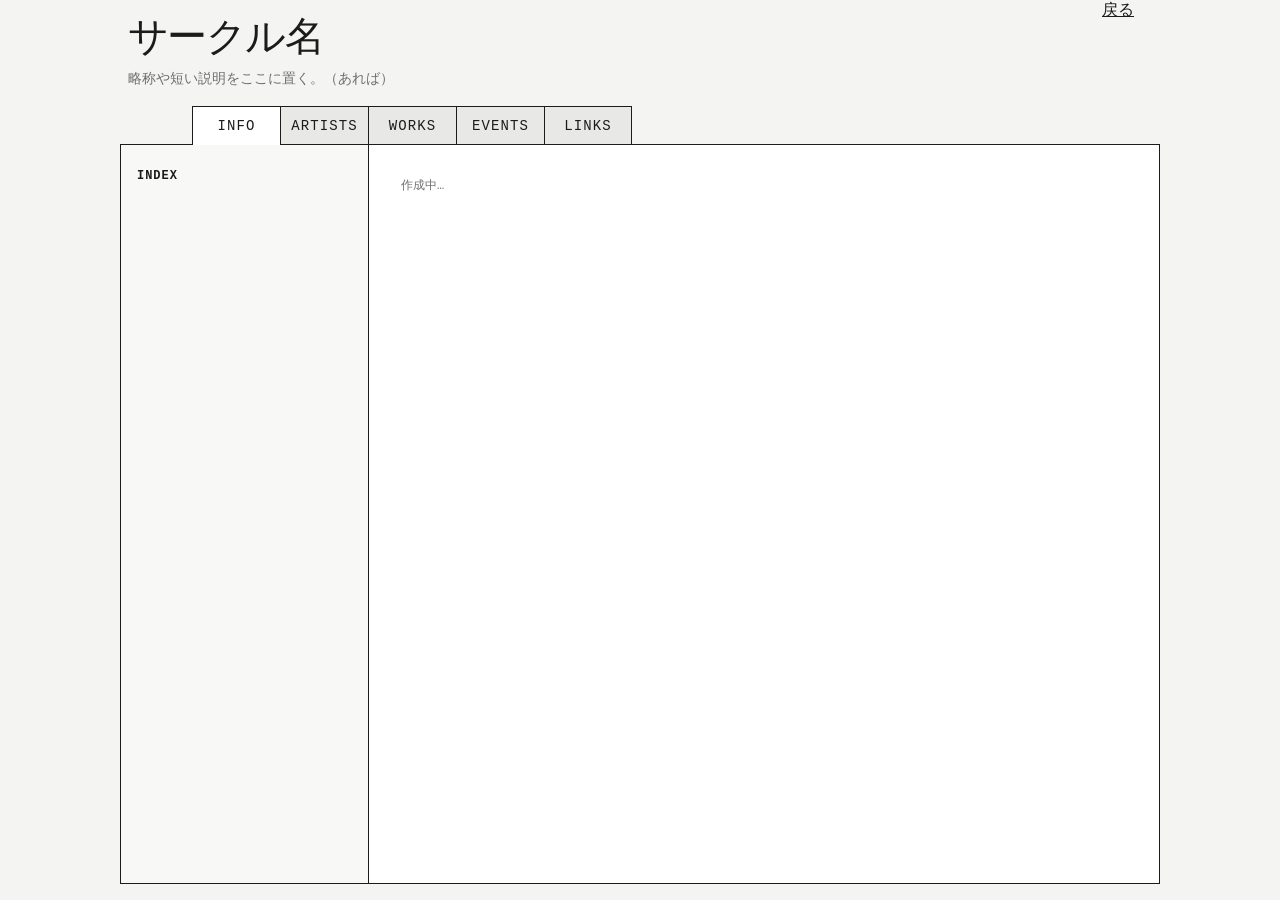
<file: circle/template.html>
<!doctype html>
<html lang="ja">
<head>
  <meta charset="UTF-8">
  <meta name="viewport" content="width=device-width, initial-scale=1">
  <title>Example Circle</title>
  <link rel="stylesheet" href="../common.css">
</head>
<body>
  <div class="page">
    <header class="site-header">
      <div class="site-title-block">
        <h1 class="site-title">サークル名</h1>
        <div class="site-subtitle">略称や短い説明をここに置く。（あれば）</div>
      </div>
      <a href="../">戻る</a>
    </header>

    <main class="main">
      <nav class="tabs" aria-label="サークル情報" role="tablist">
        <a id="tab-info" class="tab" href="#info" data-tab="info" role="tab" aria-controls="panel-info" aria-selected="false">INFO</a>
        <a id="tab-artist" class="tab" href="#artist" data-tab="artist" role="tab" aria-controls="panel-artist" aria-selected="false">ARTISTS</a>
        <a id="tab-work" class="tab" href="#work" data-tab="work" role="tab" aria-controls="panel-work" aria-selected="false">WORKS</a>
        <a id="tab-event" class="tab" href="#event" data-tab="event" role="tab" aria-controls="panel-event" aria-selected="false">EVENTS</a>
        <a id="tab-link" class="tab" href="#link" data-tab="link" role="tab" aria-controls="panel-link" aria-selected="false">LINKS</a>
      </nav>

      <section class="workspace">
        <aside class="aux-panel" aria-label="補助情報">
          <div class="aux-panel-inner"></div>
        </aside>

        <div class="content-panel">

<!-- ここから編集 -->
  <section id="info" class="tab-content" data-tab-panel="info" role="tabpanel" aria-labelledby="tab-info">
    <p class="section-note">作成中…</p>
  </section>

  <section id="artist" class="tab-content" data-tab-panel="artist" role="tabpanel" aria-labelledby="tab-artist">
    <p class="section-note">作成中…</p>
  </section>

  <section id="work" class="tab-content" data-tab-panel="work" role="tabpanel" aria-labelledby="tab-work">
    <article class="entry" data-entry-id="CD-001" data-summary="CD-001 Sample Release" data-date="2001-02-03">
      <h2 class="entry-summary--box">
        <span class="title-group">
          <span class="album-title">Sample Release</span>
          <span class="album-subtitle">a beginning</span>
        </span>
        <span class="catalog-number">CD-001</span>
      </h2>
      <div class="entry-detail">
        <div class="reference-links">
        <dl>
          <dt>アルバムページ</dt>
            <dd>http://example.com/sample-release</dd>
          <dt>ジャケット画像</dt>
            <dd>http://example.com/sample-release/jacket.jpg</dd>
        </dl>
        </div>
        <dl>
          <dt>頒布開始日</dt><dd>2001-02-03</dd>
          <dt>媒体</dt><dd>CD</dd>
          <dt>価格</dt><dd>1000円</dd>
        </dl>
      </div>
    </article>
  </section>

  <section id="event" class="tab-content" data-tab-panel="event" role="tabpanel" aria-labelledby="tab-event">
    <article class="entry" data-entry-id="event-001" data-summary="2001-02-03 イベント略称" data-date="2001-02-03">
      <h2 class="entry-summary">2001-02-03　Sample Event</h2>
      <div class="entry-detail">
        <dl>
          <dt>スペース番号</dt><dd>あ-01a</dd>
        </dl>
        <p>頒布物</p>
        <ul>
          <li>CD-001 Sample Release, 1000円, 100部</li>
        </ul>
        <p>委託頒布物</p>
        <ul>
          <li>Another Circle, Sample Release 2</li>
        </ul>
      </div>
    </article>
  </section>

  <section id="link" class="tab-content" data-tab-panel="link" role="tabpanel" aria-labelledby="tab-link">
    <p class="section-note">公式サイト、参加者サイト、アーカイブ、関連資料などへのリンク。</p>

    <article class="entry" data-entry-id="official">
      <h2 class="entry-summary">公式サイト</h2>
      <div class="entry-detail">
        <dl>
          <dt>Another Circle</dt>
          <dd>http://example.com/</dd>
        </dl>
      </div>
    </article>
  </section>
        </section>
      </section>
    </main>
  </div>
<!-- ここまで編集 -->

  <script src="../common.js"></script>
</body>
</html>
</file>
<file: common.css>
:root {
  --page-maxwidth: 1040px;
  --title-height: 90px;
  --tab-width: 88px;
  --tab-height: 38px;
  --tab-offset: calc(var(--aux-width) - var(--tab-width) * 2);
  --aux-width: 248px;
  --timeline-height: 320px;

  --gap-tiny: 4px;
  --gap-small: 8px;
  --p-gap: 10px;
  --gap-medium: 16px;
  --gap-large: 24px;
  --gap-xlarge: 32px;
  --line-height-tight: 1.15;
  --line-height-normal: 1.5;
  --font-size-tiny: 10px;
  --font-size-small: 12px;
  --font-size-normal: 14px;
  --font-size-heading: 16px;
  --font-size-large: 20px;
  --font-size-xlarge: 28px;
  --font-size-xxlarge: 40px;
  --text-inline-gap: 0.5em;

  --border: #1c1c1c;
  --border-accent: #111111;
  --border-soft: #e0e0de;
  --border-muted: #c0c0be;
  --text-normal: #1b1b1b;
  --text-subtle: #3c3c3a;
  --text-muted: #6f6f6f;
  --bg: #f4f4f2;
  --bg-tab: #e8e8e6;
  --bg-tab-hover: #f0f0ee;
  --bg-aux: #f8f8f6;
  --bg-panel: #ffffff;
  --bg-index-hover: #f0f0ee;
  --bg-summary: #f4f4f2;
  --bg-reference: #f8f8f6;
  --font-code: ui-monospace, SFMono-Regular, Menlo, Consolas, "Liberation Mono", monospace;
  --font-body: system-ui, -apple-system, BlinkMacSystemFont, "Segoe UI", sans-serif;
}

*,
*::before,
*::after {
  box-sizing: border-box;
}

body {
  margin: 0;
  color: var(--text-normal);
  background: var(--bg);
  font-family: var(--font-code);
}

a {
  color: inherit;
}

.page {
  width: min(var(--page-maxwidth), calc(100vw - var(--gap-medium) * 2));
  height: 100vh;
  margin: 0 auto;
  display: flex;
  flex-direction: column;
}

.site-header {
  display: grid;
  grid-template-columns: 1fr 50px;
  padding: 0 var(--gap-small) var(--gap-medium);
}

.site-title-block {
  display: flex;
  flex-direction: column;
  justify-content: flex-end;
  align-items: flex-start;
  height: var(--title-height);
}

.site-title {
  width: 100%;
  margin: 0;
  font-size: clamp(var(--font-size-xlarge), 4vw, var(--font-size-xxlarge));
  font-weight: 500;
  line-height: 1.05;
  letter-spacing: -0.04em;
}

.site-subtitle {
  width: 100%;
  margin-top: var(--gap-small);
  color: var(--text-muted);
  font-size: var(--font-size-normal);
  line-height: var(--line-height-normal);
}

.main {
  min-height: 0;
  flex: 1;
  display: flex;
  flex-direction: column;
}

.tabs {
  display: grid;
  grid-template-columns: repeat(5, var(--tab-width));
  padding-left: var(--tab-offset);
}

.tab {
  display: grid;
  position: relative;
  height: var(--tab-height);
  place-items: center;
  border: 1px solid var(--border);
  border-right: none;
  border-bottom: none;
  background: var(--bg-tab);
  text-decoration: none;
  font-size: var(--font-size-normal);
  letter-spacing: 0.08em;
}
.tab:last-child {
  border-right: 1px solid var(--border);
}

.tab:hover {
  background: var(--bg-tab-hover);
}

.tab[aria-selected="true"] {
  z-index: 1;
  background: var(--bg-panel);
}

.tab[aria-selected="true"]::after {
  content: "";
  position: absolute;
  bottom: -1px;
  left: 0;
  right: 0;
  height: 1px;
  background: var(--bg-panel);
}

.tab:focus-visible,
.aux-index-list a:focus-visible,
.timeline-item-label:focus-visible {
  outline: 2px solid var(--border-accent);
  outline-offset: 2px;
}

.workspace {
  margin-bottom: var(--gap-medium);
  min-height: 0;
  flex: 1;
  display: grid;
  grid-template-columns: var(--aux-width) minmax(0, 1fr);
  border: 1px solid var(--border);
  background: var(--bg-panel);
}

.aux-panel {
  position: relative;
  min-height: 0;
  border-right: 1px solid var(--border);
  overflow: hidden;
  background: var(--bg-aux);
}

.aux-panel-inner {
  position: absolute;
  inset: 0;
  overflow: auto;
}

.aux-empty {
  height: 100%;
  padding: var(--gap-large);
  color: var(--text-muted);
  font-size: var(--font-size-small);
  line-height: 1.7;
}

.content-panel {
  min-width: 0;
  min-height: 0;
  overflow: auto;
  scroll-behavior: auto;
}

.tab-content {
  padding-top: var(--gap-xlarge);
  padding-inline: var(--gap-xlarge);
  padding-bottom: calc(var(--gap-xlarge) * 2);
}

.tab-content[hidden] {
  display: none;
}

.entry {
  margin-bottom: var(--gap-xlarge);
  scroll-margin-top: var(--gap-large);
}

.entry:last-child {
  margin-bottom: 0;
}


.entry-summary--box {
  display: flex;
  max-width: 560px;
  flex-direction: row;
  align-items: center;
}

.entry-summary,
.entry-summary--box {
  margin: 0;
  border-left: 4px solid var(--border-accent);
  border-bottom: 1px solid var(--border);
  background: var(--bg-summary);
  font-weight: 400;
}

.entry-summary, .album-title {
  font-size: var(--font-size-heading);
}

.entry-summary--box > .title-group {
  min-width: 0;
  display: flex;
  flex-wrap: wrap;
  gap: 8px;
  align-items: center;
}

.entry-summary--box > .title-group,
.entry-summary--box > .catalog-number {
  padding: var(--gap-tiny) var(--gap-small);
  line-height: var(--line-height-tight);
}
.entry-summary {
  padding: var(--gap-tiny) var(--gap-small);
  line-height: var(--line-height-normal);
}

.album-subtitle {
  font-size: var(--font-size-small);
  color: var(--text-subtle);
}

.catalog-number {
  font-size: var(--font-size-tiny);
  color: var(--text-muted);
  margin-left: auto;
}

.entry-detail {
  font-family: var(--font-body);
  font-size: var(--font-size-normal);
  line-height: var(--line-height-normal);
}

.entry-detail p,
.entry-detail dl {
  margin-top: var(--p-gap);
  margin-bottom: 0;
}

.entry-detail p:last-child {
  margin-bottom: 0;
}

.entry-detail ul,
.entry-detail ol{
  margin-top: var(--gap-tiny);
  margin-bottom: 0;
}

.entry-detail ul,
.entry-detail ol {
  padding-left: var(--gap-large);
}

.entry-detail li + li,
.entry-detail dd + dd {
  margin-top: var(--gap-tiny);
}

.entry-detail li::marker {
  color: var(--text-muted);
  font-size: var(--font-size-small);
}

.reference-links {
  margin: 0;
  border-left: 4px solid var(--border-soft);
  border-bottom: 4px solid var(--border-soft);
  background: var(--bg-reference);
  padding-top: var(--gap-tiny);
  padding-left: var(--gap-medium);
  padding-bottom: var(--gap-medium);
}

.entry-summary--box + .entry-detail > .reference-links {
  max-width: 560px;
}

.reference-links > dl {
  margin: 0;
}

.reference-links > dl > dt {
  margin-block: var(--gap-tiny);
}

.reference-links > dl > dd {
  font-size: var(--font-size-small);
  line-height: var(--line-height-tight);
}

.entry-detail > dl {
  display: grid;
  grid-template-columns: 140px minmax(0, 1fr);
  gap: var(--gap-tiny) 0;
}

.entry-detail > dl > dt {
  grid-column: 1;
  color: var(--text-muted);
}

.entry-detail > dl > dd {
  grid-column: 2;
  min-width: 0;
  margin: 0;
}

.section-note {
  margin: 0 0 var(--gap-large);
  font-size: var(--font-size-small);
  color: var(--text-muted);
}

/* Timeline */

.timeline {
  --timelabel-end: 48px;
  position: relative;
  min-height: var(--timeline-height);
  height: 100%;
}

.timeline-scale {
  position: absolute;
  inset: 0;
  pointer-events: none;
  height: 100%;
}

.timeline-scale::before {
  content: "";
  position: absolute;
  top: var(--row-height);
  bottom: var(--row-height);
  left: var(--date-spine-x);
  border-left: 1px solid var(--border-muted);
}

.timeline-canvas {
  position: relative;
}

.timeline-tick {
  position: absolute;
  left: var(--timelabel-end);
  width: calc(var(--date-spine-x) - var(--timelabel-end));
  border-top: 1px solid var(--border-muted);
}

.timeline-label {
  position: absolute;
  left: var(--text-inline-gap);
  width: calc(var(--timelabel-end) - var(--text-inline-gap));
  transform: translateY(-50%);
  color: var(--text-muted);
  font-size: var(--font-size-tiny);
  text-align: end;
}

.timeline-item-route-layer {
  position: absolute;
  inset: 0;
  overflow: visible;
}

.timeline-item-route {
  fill: none;
  stroke: var(--border);
  stroke-width: 1;
  vector-effect: non-scaling-stroke;
  pointer-events: none;
}

.timeline-route-hit {
  fill: none;
  stroke: transparent;
  stroke-width: 10;
  pointer-events: stroke;
  cursor: pointer;
}

.timeline-item-link {
  position: absolute;
  inset: 0;
  display: block;
  color: inherit;
  pointer-events: none;
}

.timeline-item-link .timeline-item-label {
  pointer-events: auto;
}

.timeline-item-link:hover .timeline-item-route {
  stroke-width: 2;
}

.timeline-item-label {
  position: absolute;
  left: var(--item-text-x);
  right: var(--text-inline-gap);
  height: var(--row-height);
  transform: translateY(-50%);
  overflow: hidden;
  color: inherit;
  font-size: var(--font-size-tiny);
  line-height: var(--row-height);
  text-decoration: none;
  white-space: nowrap;
  text-overflow: ellipsis;
}

.timeline-item-link:hover .timeline-item-label {
  text-decoration: underline;
}

.aux-index {
  padding: var(--gap-large) var(--gap-medium);
}

.aux-index-title {
  margin: 0 0 var(--gap-medium);
  font-size: var(--font-size-small);
  letter-spacing: 0.08em;
}

.aux-index-list {
  display: grid;
  gap: var(--gap-small);
  margin: 0;
  padding: 0;
  list-style: none;
}

.aux-index-list a {
  display: block;
  padding: var(--gap-small);
  line-height: var(--line-height-tight);
  border-bottom: 1px solid var(--border-soft);
  font-size: var(--font-size-small);
  text-decoration: none;
}

.aux-index-list a:hover { background: var(--bg-index-hover); }

@media (max-width: 900px) {
  .page { width: calc(100vw - var(--gap-small) * 2); }
  .workspace { margin-bottom: var(--gap-small); }
  .tab-content { padding-top: var(--gap-large); padding-inline: var(--gap-large); }
  :root { --aux-width: 212px; }
}

@media (max-width: 640px) {
  :root { --aux-width: 0px; }
  .page { width: 100vw; }
  .tabs {
    grid-template-columns: repeat(5, minmax(64px, 1fr));
    margin-left: 0;
  }
  .tab { width: auto; }
  .workspace { grid-template-columns: 1fr; margin-bottom: 0; }
  .tab-content { padding-inline: var(--gap-small); }
  .aux-panel { display: none; }
}
</file>
